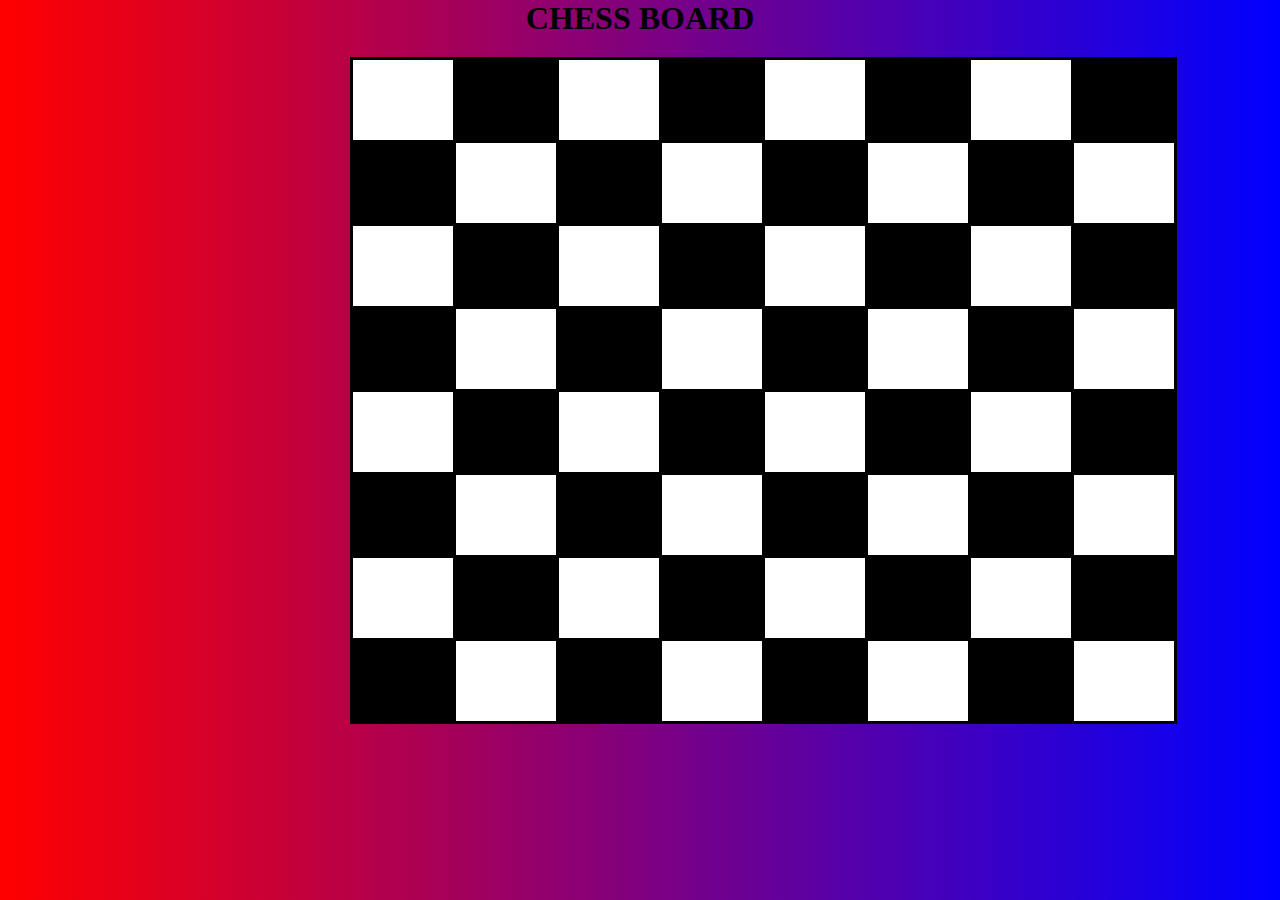
<file: project4/chess/index.html>
<!DOCTYPE html>
<html lang="en">
<head>
    <meta charset="UTF-8">
    <meta name="viewport" content="width=device-width, initial-scale=1.0">
    <title>Chess</title>
    <link rel="stylesheet" href="style.css">
</head>
<body>
    <h1>CHESS BOARD</h1>
    <table>
        <tr>
            <td class="white"></td>
            <td class="black"></td>
            <td class="white"></td>
            <td class="black"></td>
            <td class="white"></td>
            <td class="black"></td>
            <td class="white"></td>
            <td class="black"></td>

        </tr>
        <tr>
           
            <td class="black"></td>
            <td class="white"></td>
            <td class="black"></td>
            <td class="white"></td>
            <td class="black"></td>
            <td class="white"></td>
            <td class="black"></td>
            <td class="white"></td>
        </tr>
        <tr>
            <td class="white"></td>
            <td class="black"></td>
            <td class="white"></td>
            <td class="black"></td>
            <td class="white"></td>
            <td class="black"></td>
            <td class="white"></td>
            <td class="black"></td>

        </tr>
        <tr>
           
            <td class="black"></td>
            <td class="white"></td>
            <td class="black"></td>
            <td class="white"></td>
            <td class="black"></td>
            <td class="white"></td>
            <td class="black"></td>
            <td class="white"></td>
        </tr>
        <tr>
            <td class="white"></td>
            <td class="black"></td>
            <td class="white"></td>
            <td class="black"></td>
            <td class="white"></td>
            <td class="black"></td>
            <td class="white"></td>
            <td class="black"></td>

        </tr>
        <tr>
           
            <td class="black"></td>
            <td class="white"></td>
            <td class="black"></td>
            <td class="white"></td>
            <td class="black"></td>
            <td class="white"></td>
            <td class="black"></td>
            <td class="white"></td>
        </tr>
        <tr>
            <td class="white"></td>
            <td class="black"></td>
            <td class="white"></td>
            <td class="black"></td>
            <td class="white"></td>
            <td class="black"></td>
            <td class="white"></td>
            <td class="black"></td>

        </tr>
        <tr>
           
            <td class="black"></td>
            <td class="white"></td>
            <td class="black"></td>
            <td class="white"></td>
            <td class="black"></td>
            <td class="white"></td>
            <td class="black"></td>
            <td class="white"></td>
        </tr>
        
    </table>

</body>
</html>
</file>
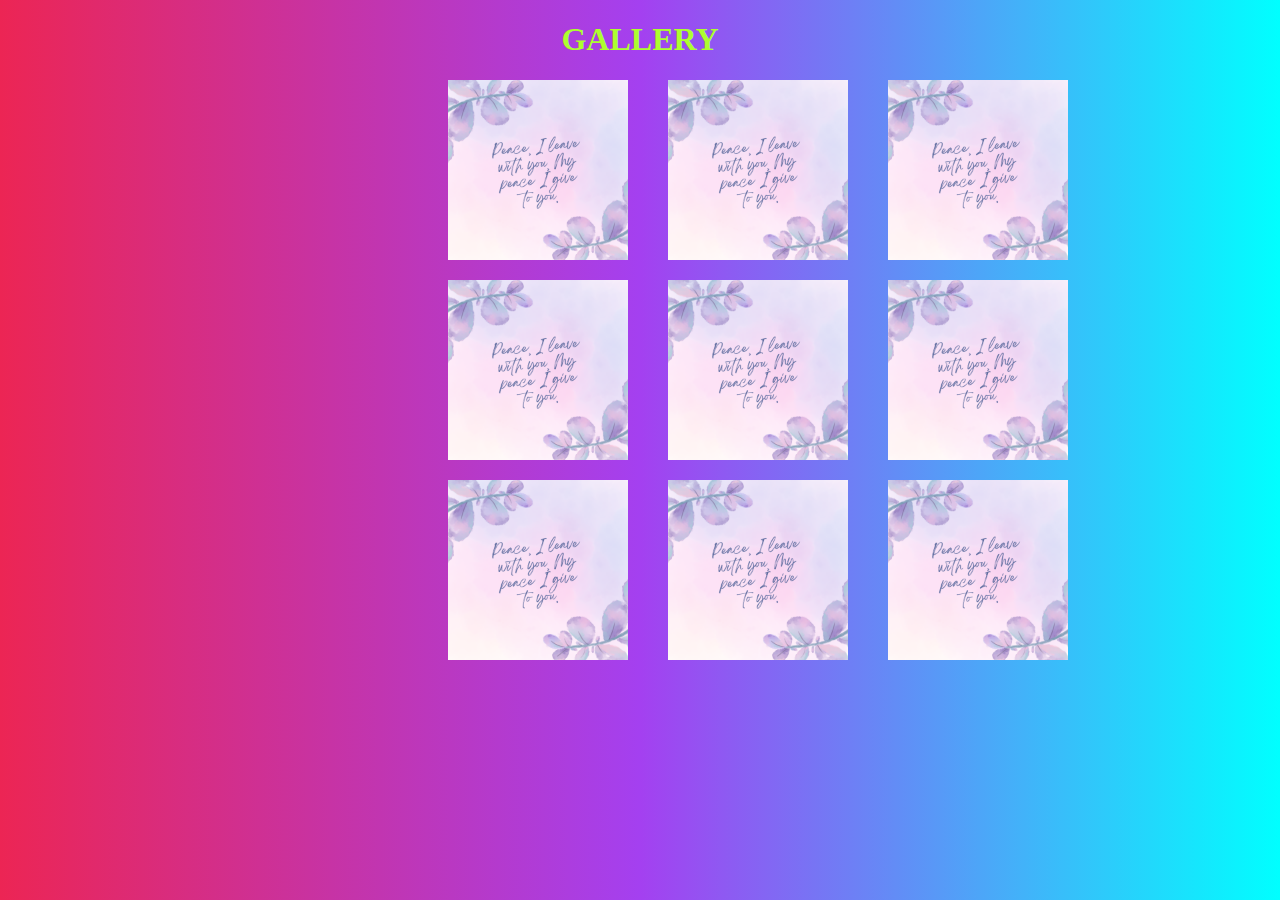
<file: project4/gallery/index.html>
<!DOCTYPE html>
<html lang="en">
<head>
    <meta charset="UTF-8">
    <meta name="viewport" content="width=device-width, initial-scale=1.0">
    <title>Gallery</title>
    <link rel="stylesheet" href="style.css">
</head>
<h1>GALLERY</h1>
<body>
    <div class="line1">
    <img src="assets/img1.png" alt="">
    <img src="assets/img1.png" alt="">
    <img src="assets/img1.png" alt="">
</div>
<div class="line2">
    <img src="assets/img1.png" alt="">
    <img src="assets/img1.png" alt="">
    <img src="assets/img1.png" alt="">
</div>
<div class="line3">
    <img src="assets/img1.png" alt="">
    <img src="assets/img1.png" alt="">
    <img src="assets/img1.png" alt="">
</div>
</body>
</html>
</file>
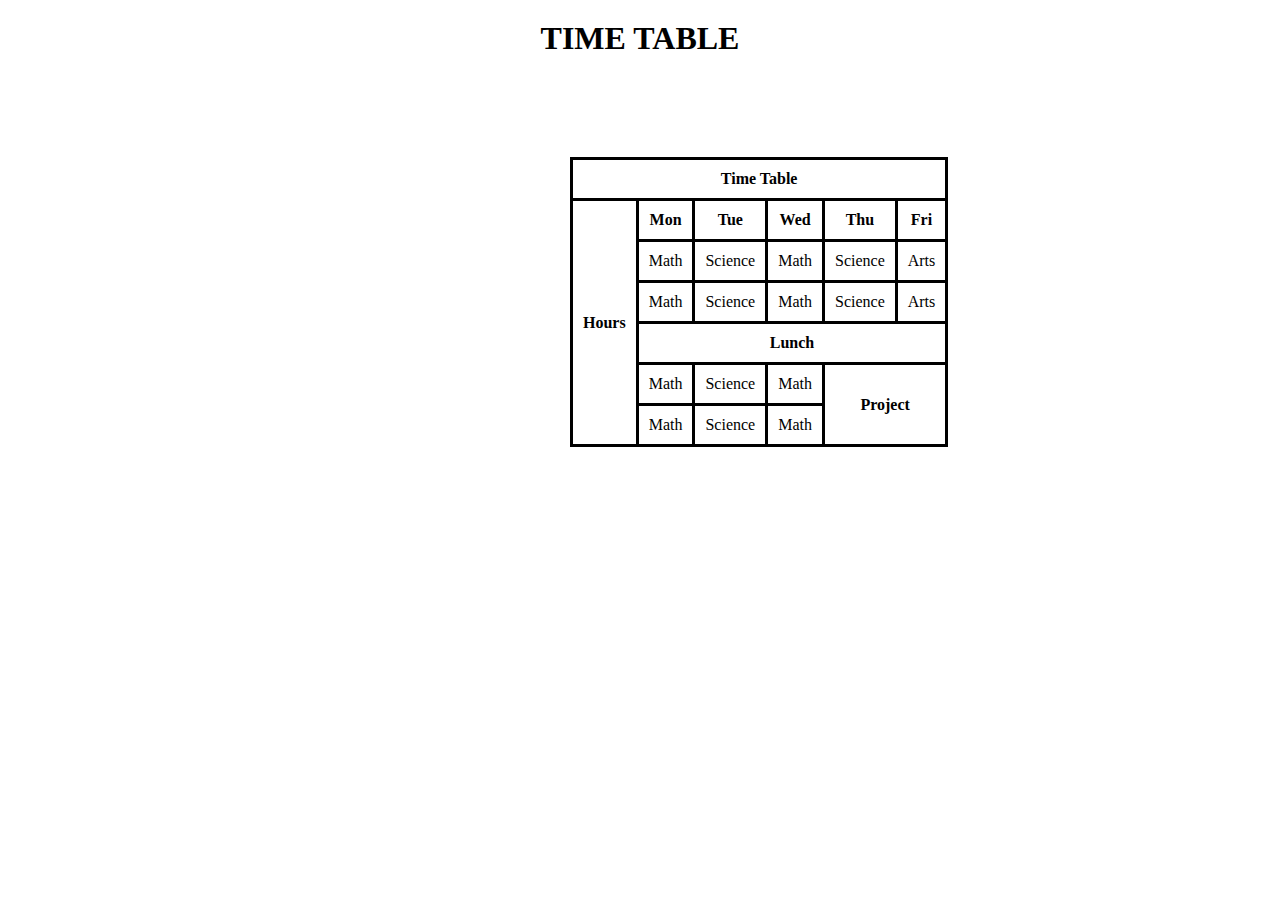
<file: project4/timetable/index.html>
<!DOCTYPE html>
<html lang="en">
<head>
    <meta charset="UTF-8">
    <meta name="viewport" content="width=device-width, initial-scale=1.0">
    <title>Timetable,chess,gallery</title>
    <link rel="stylesheet" href="style.css">
</head>
<body>
    <h1>TIME TABLE</h1>
    <table>
        <tr>
            <th colspan="7">Time Table</td>
        </tr>
        <tr>
            <th rowspan="6">Hours</th>
            <th>Mon</th>
            <th>Tue</th>
            <th>Wed</th>
            <th>Thu</th>
            <th>Fri</th>
        </tr>
        <tr>
            <td>Math</td>
            <td>Science</td>
            <td>Math</td>
            <td>Science</td>
            <td>Arts</td>
        </tr>
        <tr>
            <td>Math</td>
            <td>Science</td>
            <td>Math</td>
            <td>Science</td>
            <td>Arts</td>
        </tr>
        <tr>
            <th colspan="5">Lunch</th>
        </tr>
        <tr>
            <td>Math</td>
            <td>Science</td>
            <td>Math</td>
            <td rowspan="2" colspan="2" class="center"><b>Project</b></td>
        </tr>
        <tr>
            
            <td>Math</td>
            <td>Science</td>
            <td>Math</td>
           
        </tr>
    </table>
</body>
</html>
</file>
<file: project4/chess/style.css>
*{
    margin: 0;
    padding: 0;
}
body{
    background-image: linear-gradient(to right,red,blue);
}
h1{
    text-align: center;
    margin-bottom: 20px;
}
table,tr,td{
    border:3px solid black;
    border-collapse:collapse;
    margin-left: 350px;
}
tr,td{
    width:100px;
    height: 80px;
}
.black{
    width: 100px;
    height: 80px;
    background-color: black;
}
.white{
    width: 100px;
    height: 80px;
    background-color:white;
}
td:nth-child(odd):hover{
    background-color: aqua;
}
</file>
<file: project4/gallery/style.css>
body{
    background-image: linear-gradient(to right,rgb(236, 37, 84),rgb(164, 64, 240),aqua);
}
h1{
    text-align: center;
    color: greenyellow;
}
.line1,.line2,.line3{
    display: flex;
    height: 200px;
    width: 200px;
    margin-left: 400px;
}
img{
    padding-left: 40px;
    padding-bottom: 20px;
}
h1:hover{
    color: black;
}
img:hover{
    border-radius: 100px;
}
</file>
<file: project4/timetable/style.css>
*{
    margin: 0;
    padding: 0;
}
h1{
    text-align: center;
    margin: 20PX;
}
table,th,tr,td{
    border: 3px solid black;
    border-collapse: collapse;
    padding: 10px;
}
.center{
    text-align: center;
}
table{
    margin-left: 570px;
    margin-top: 100px;
}
</file>
